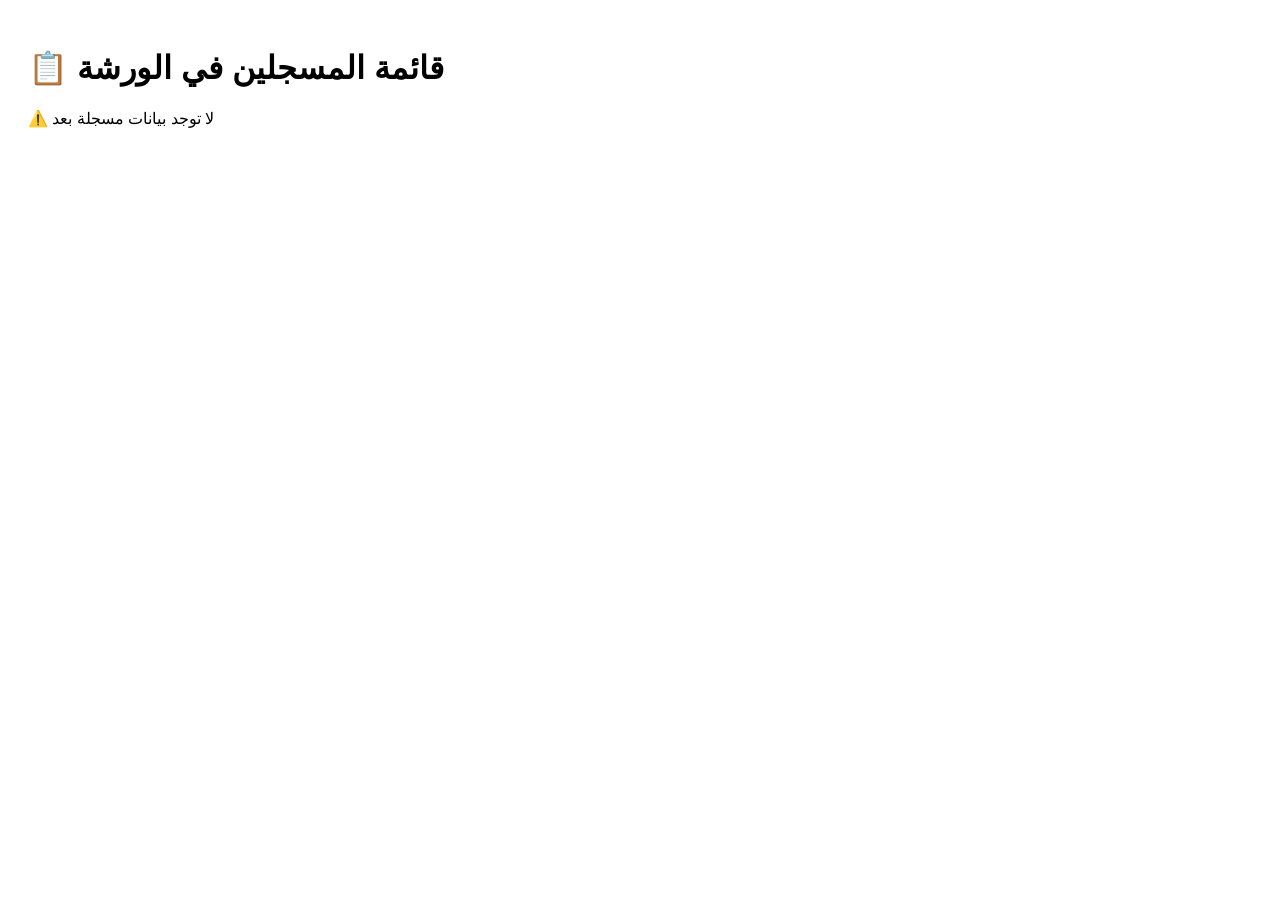
<file: responses.html>
<!DOCTYPE html>
<html lang="ar">
<head>
    <meta charset="UTF-8">
    <title>عرض الردود - ورشة الفيزياء</title>
    <style>
        body { font-family: Arial; padding: 20px; }
        table { width: 100%; border-collapse: collapse; }
        th, td { border: 1px solid #ddd; padding: 12px; text-align: right; }
        th { background: #4CAF50; color: white; }
    </style>
</head>
<body>
    <h1>📋 قائمة المسجلين في الورشة</h1>
    
    <div id="data-container">
        <p>⏳ جاري تحميل البيانات...</p>
    </div>
    
    <script>
        // جلب البيانات من LocalStorage
        function loadResponses() {
            const responses = JSON.parse(localStorage.getItem('workshop_submissions') || '[]');
            const container = document.getElementById('data-container');
            
            if (responses.length === 0) {
                container.innerHTML = '<p>⚠️ لا توجد بيانات مسجلة بعد</p>';
                return;
            }
            
            let html = `
                <table>
                    <tr>
                        <th>#</th>
                        <th>الاسم</th>
                        <th>البريد</th>
                        <th>الهاتف</th>
                        <th>الجامعة</th>
                        <th>الشهادة</th>
                        <th>التاريخ</th>
                    </tr>
            `;
            
            responses.forEach((item, index) => {
                html += `
                    <tr>
                        <td>${index + 1}</td>
                        <td>${item.full_name_ar || ''}</td>
                        <td>${item.email || ''}</td>
                        <td>${item.phone || ''}</td>
                        <td>${item.university || ''}</td>
                        <td>${item.certificate || ''}</td>
                        <td>${new Date(item.timestamp).toLocaleString('ar-EG')}</td>
                    </tr>
                `;
            });
            
            html += '</table>';
            container.innerHTML = html;
        }
        
        loadResponses();
    </script>
</body>
</html>
</file>
